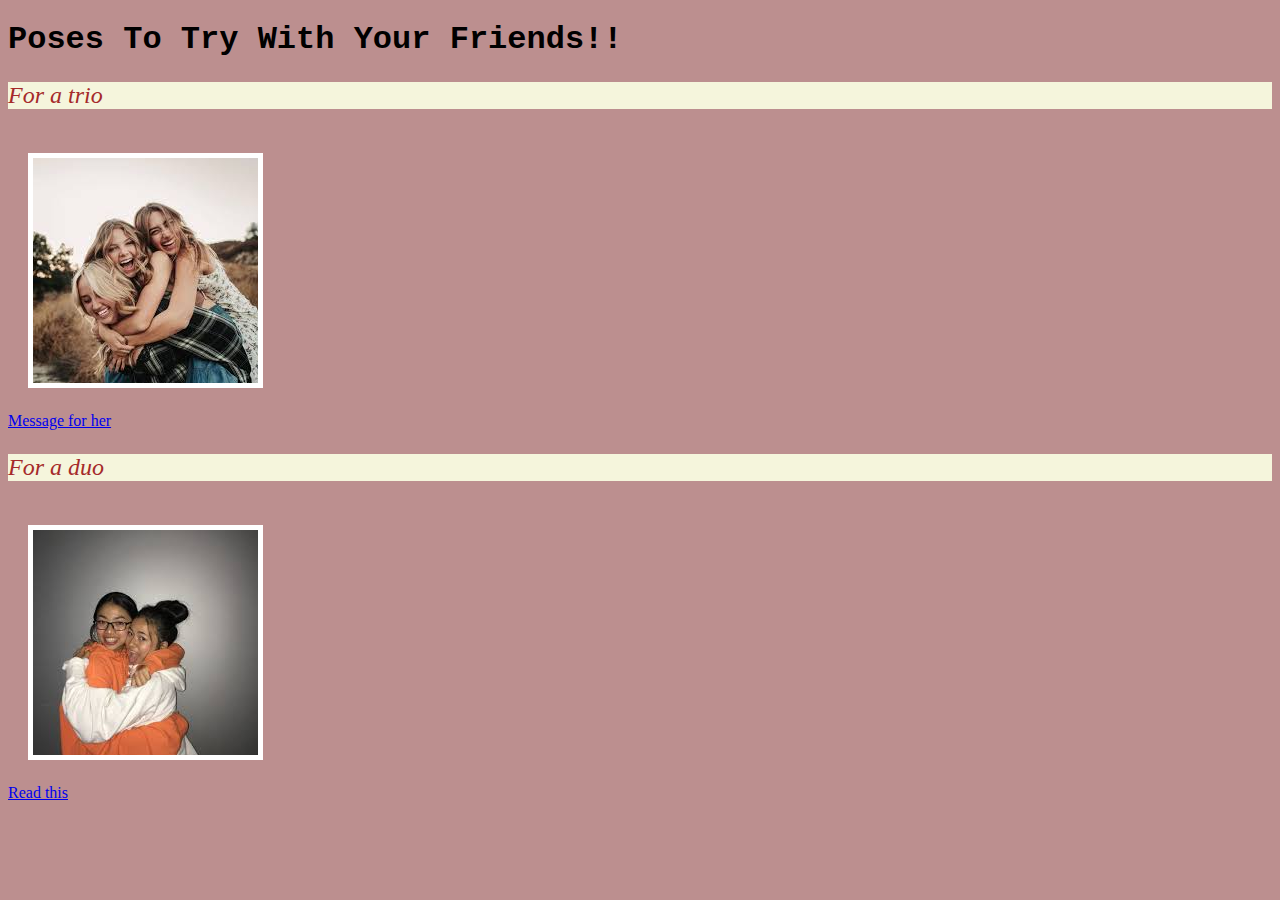
<file: index.html>
<!DOCTYPE html>
<html lang="en">
<head>
    <meta charset="UTF-8">
    <meta name="viewport" content="width=device-width, initial-scale=1.0">
    <title>Document</title>
    <link
    rel="stylesheet"
    href="styles.css"/>
</head>
<body>
<div>
    <h1>Poses To Try With Your Friends!! </h1>
    <p id="trio">For a trio</p>
    <img id="first" src="[data-uri]" alt="poses"/>
</div>
<a href="./msg.html">Message for her</a>
<div>
    <p id="duo">For a duo</p>
    <img id="second" src="[data-uri]" alt="Poses"/>
</div>
<a href="./msg2.html">Read this</a>
</body>
</html>
</file>
<file: styles.css>
html{
    background-color:rosybrown;
}
h1{
   font-family: 'Courier New', Courier, monospace;
}
#trio{
    background-color: beige;
    color: brown;
    font-size: x-large;
    font-weight: 500;
    font-style: italic;
}
#first{
    margin: 20px;
   border:5px solid white;
}
#duo{
    background-color: beige;
    color: brown;
    font-size: x-large;
    font-weight: 500;
    font-style: italic;
}
#second{
    margin: 20px;
    border:5px solid white;
}
</file>
